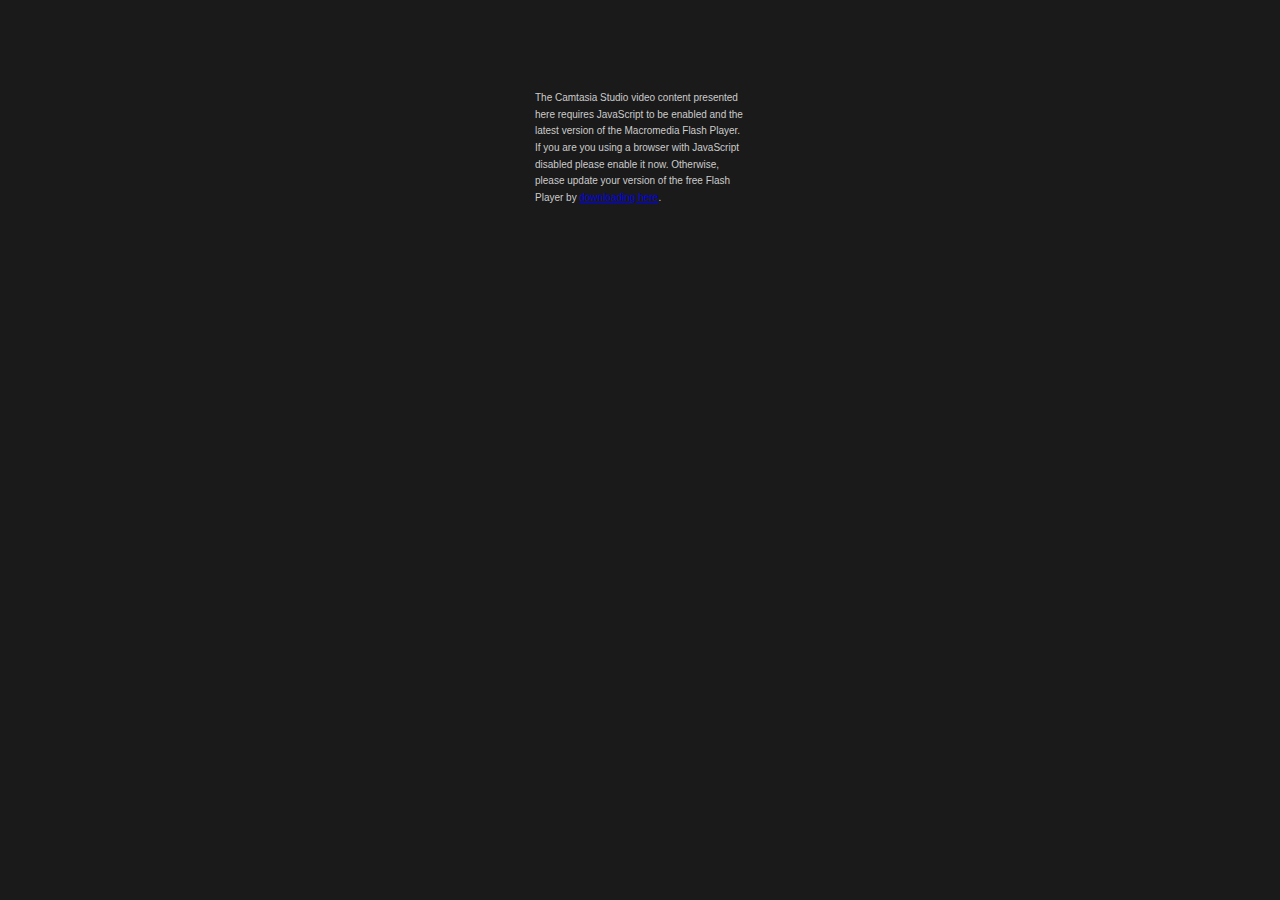
<file: tour/index.htm>
<!DOCTYPE html PUBLIC "-//W3C//DTD XHTML 1.0 Strict//EN" "http://www.w3.org/TR/xhtml1/DTD/xhtml1-strict.dtd">
<!-- saved from url=(0014)about:internet -->
<html xmlns="http://www.w3.org/1999/xhtml" xml:lang="en" lang="en">
	<head>
		<!-- saved from url=(0025)http://www.techsmith.com/ -->
      <meta http-equiv="Content-Type" content="text/html; charset=UTF-8" />
      <meta name="DC.title" content="MalaVideo" />

		<title>Created with Camtasia Studio 5</title>
		<script type="text/javascript" src="swfobject.js"></script>
		<style type="text/css">
			
			body 
			{
				background-color: #1a1a1a;
				font: .8em/1.3em verdana,arial,helvetica,sans-serif;
				text-align: center;
			}
			#media
			{
			   margin-top: 40px;
         }
			#noUpdate
			{
				margin: 0 auto;
				font-family:Arial, Helvetica, sans-serif;
				font-size: x-small;
				color: #cccccc;
				text-align: left;
				width: 210px; 
				height: 200px;	
				padding: 40px;
			}
		</style>
	</head>
	<body>	
		<div id="media">
			<div id="noUpdate">
				<p>The Camtasia Studio video content presented here requires JavaScript to be enabled and the  latest version of the Macromedia Flash Player. If you are you using a browser with JavaScript disabled please enable it now. Otherwise, please update your version of the free Flash Player by <a href="http://www.macromedia.com/go/getflashplayer">downloading here</a>. </p>
			</div>
		</div>
		<script type="text/javascript">
			// <![CDATA[
			var so = new SWFObject( "MalaVideo.swf", "csSWF", "640", "498", "9.0.28", "#1a1a1a");
			so.addParam( "quality", "best" );
			so.addParam( "allowFullScreen", "true" );
			so.addParam( "scale", "showall" );
			so.addParam( "allowScriptAccess", "always" );
			so.addVariable( "autostart", "false" );
			so.write("media");			
			// ]]>
		</script>
		<!-- Users looking for simple object / embed tags can copy and paste the needed tags below.
			<div id="media">
            <object id="csSWF" classid="clsid:d27cdb6e-ae6d-11cf-96b8-444553540000" width="640" height="498" codebase="http://active.macromedia.com/flash7/cabs/ swflash.cab#version=9,0,28,0">
                <param name="src" value="MalaVideo.swf"/>
                <param name="bgcolor" value="#1a1a1a"/>
                <param name="quality" value="best"/>
                <param name="allowScriptAccess" value="always"/>
                <param name="allowFullScreen" value="true"/>
                <param name="scale" value="showall"/>
                <param name="flashVars" value="autostart=false"/>
                <embed name="csSWF" src="MalaVideo.swf" width="640" height="498" bgcolor="#1a1a1a" quality="best" allowScriptAccess="always" allowFullScreen="true" scale="showall" flashVars="autostart=false" pluginspage="http://www.macromedia.com/shockwave/download/index.cgi?P1_Prod_Version=ShockwaveFlash"></embed>
            </object>
        </div>
		-->
	</body>
</html>
</file>
